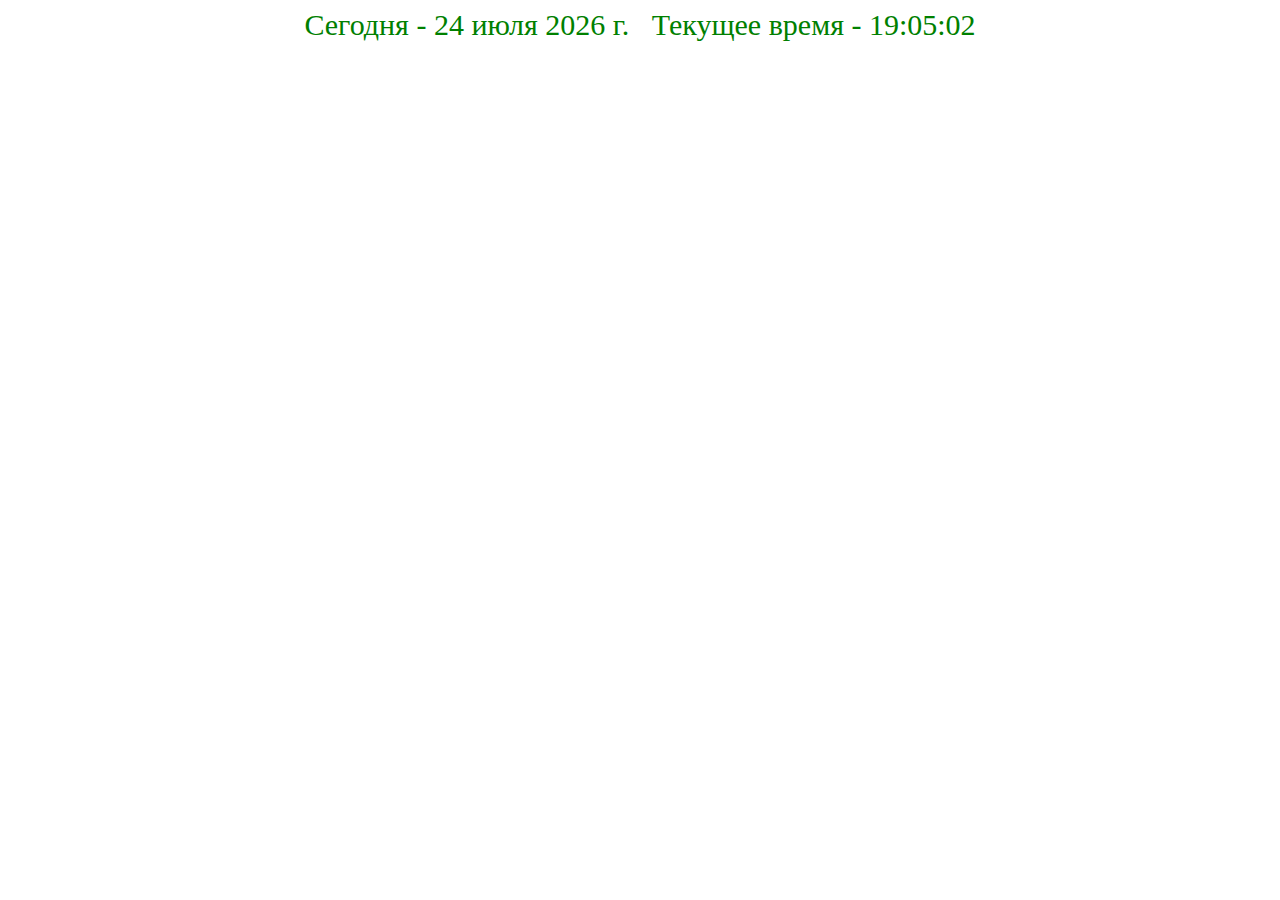
<file: 12_SpringBootWebDevelopment/ToDoListSB/src/main/resources/static/index.html>
<!DOCTYPE html>
<html lang="en">

<head>
  <meta charset="UTF-8">
  <title>Текущие дата и время</title>
  <script type="text/javascript" src="js/datetime.js">
  </script>
</head>
<body>
<div align="center">
  <span id="doc_time" style="color:green; font-size:30px">Дата и время</span>
  <script type="text/javascript">clock();</script>
</div>
</body>
</html>
</file>
